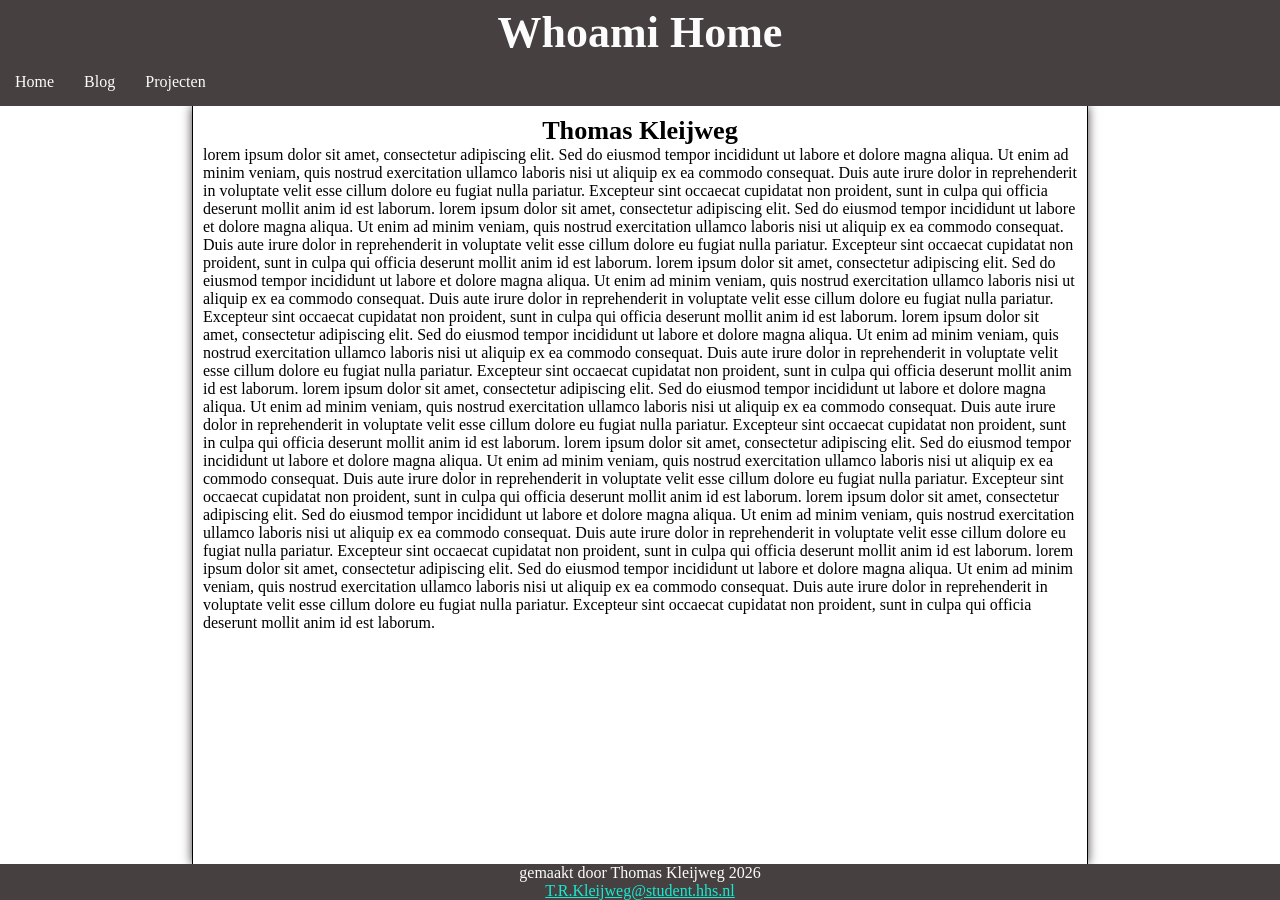
<file: index.html>
<!doctype html>
<html lang="nl">
  <head>
    <meta charset="UTF-8" >
    <meta name="viewport" content="width=device-width, initial-scale=1.0" >
    <title>Whoami Home</title>
    <link rel="stylesheet" href="styles.css" >
  </head>

  <body>
    <header>
      <h1>Whoami Home</h1>
    </header>
    <nav class="navbar">
      <ul>
        <li><a href="index.html">Home</a></li>
        <li><a href="blog.html">Blog</a></li>
        <li><a href="projects.html">Projecten</a></li>
      </ul>
    </nav>
    <main>
      <div class="center">
        <h2>Thomas Kleijweg</h2>
        <p>
          lorem ipsum dolor sit amet, consectetur adipiscing elit. Sed do
          eiusmod tempor incididunt ut labore et dolore magna aliqua. Ut enim ad
          minim veniam, quis nostrud exercitation ullamco laboris nisi ut
          aliquip ex ea commodo consequat. Duis aute irure dolor in
          reprehenderit in voluptate velit esse cillum dolore eu fugiat nulla
          pariatur. Excepteur sint occaecat cupidatat non proident, sunt in
          culpa qui officia deserunt mollit anim id est laborum. lorem ipsum
          dolor sit amet, consectetur adipiscing elit. Sed do eiusmod tempor
          incididunt ut labore et dolore magna aliqua. Ut enim ad minim veniam,
          quis nostrud exercitation ullamco laboris nisi ut aliquip ex ea
          commodo consequat. Duis aute irure dolor in reprehenderit in voluptate
          velit esse cillum dolore eu fugiat nulla pariatur. Excepteur sint
          occaecat cupidatat non proident, sunt in culpa qui officia deserunt
          mollit anim id est laborum. lorem ipsum dolor sit amet, consectetur
          adipiscing elit. Sed do eiusmod tempor incididunt ut labore et dolore
          magna aliqua. Ut enim ad minim veniam, quis nostrud exercitation
          ullamco laboris nisi ut aliquip ex ea commodo consequat. Duis aute
          irure dolor in reprehenderit in voluptate velit esse cillum dolore eu
          fugiat nulla pariatur. Excepteur sint occaecat cupidatat non proident,
          sunt in culpa qui officia deserunt mollit anim id est laborum. lorem
          ipsum dolor sit amet, consectetur adipiscing elit. Sed do eiusmod
          tempor incididunt ut labore et dolore magna aliqua. Ut enim ad minim
          veniam, quis nostrud exercitation ullamco laboris nisi ut aliquip ex
          ea commodo consequat. Duis aute irure dolor in reprehenderit in
          voluptate velit esse cillum dolore eu fugiat nulla pariatur. Excepteur
          sint occaecat cupidatat non proident, sunt in culpa qui officia
          deserunt mollit anim id est laborum. lorem ipsum dolor sit amet,
          consectetur adipiscing elit. Sed do eiusmod tempor incididunt ut
          labore et dolore magna aliqua. Ut enim ad minim veniam, quis nostrud
          exercitation ullamco laboris nisi ut aliquip ex ea commodo consequat.
          Duis aute irure dolor in reprehenderit in voluptate velit esse cillum
          dolore eu fugiat nulla pariatur. Excepteur sint occaecat cupidatat non
          proident, sunt in culpa qui officia deserunt mollit anim id est
          laborum. lorem ipsum dolor sit amet, consectetur adipiscing elit. Sed
          do eiusmod tempor incididunt ut labore et dolore magna aliqua. Ut enim
          ad minim veniam, quis nostrud exercitation ullamco laboris nisi ut
          aliquip ex ea commodo consequat. Duis aute irure dolor in
          reprehenderit in voluptate velit esse cillum dolore eu fugiat nulla
          pariatur. Excepteur sint occaecat cupidatat non proident, sunt in
          culpa qui officia deserunt mollit anim id est laborum. lorem ipsum
          dolor sit amet, consectetur adipiscing elit. Sed do eiusmod tempor
          incididunt ut labore et dolore magna aliqua. Ut enim ad minim veniam,
          quis nostrud exercitation ullamco laboris nisi ut aliquip ex ea
          commodo consequat. Duis aute irure dolor in reprehenderit in voluptate
          velit esse cillum dolore eu fugiat nulla pariatur. Excepteur sint
          occaecat cupidatat non proident, sunt in culpa qui officia deserunt
          mollit anim id est laborum. lorem ipsum dolor sit amet, consectetur
          adipiscing elit. Sed do eiusmod tempor incididunt ut labore et dolore
          magna aliqua. Ut enim ad minim veniam, quis nostrud exercitation
          ullamco laboris nisi ut aliquip ex ea commodo consequat. Duis aute
          irure dolor in reprehenderit in voluptate velit esse cillum dolore eu
          fugiat nulla pariatur. Excepteur sint occaecat cupidatat non proident,
          sunt in culpa qui officia deserunt mollit anim id est laborum.
        </p>
      </div>
    </main>

    <footer>
      <p>gemaakt door Thomas Kleijweg 2026</p>
      <p>
        <a href="mailto:T.R.Kleijweg@student.hhs.nl"
          >T.R.Kleijweg@student.hhs.nl</a
        >
      </p>
    </footer>
  </body>
</html>
</file>
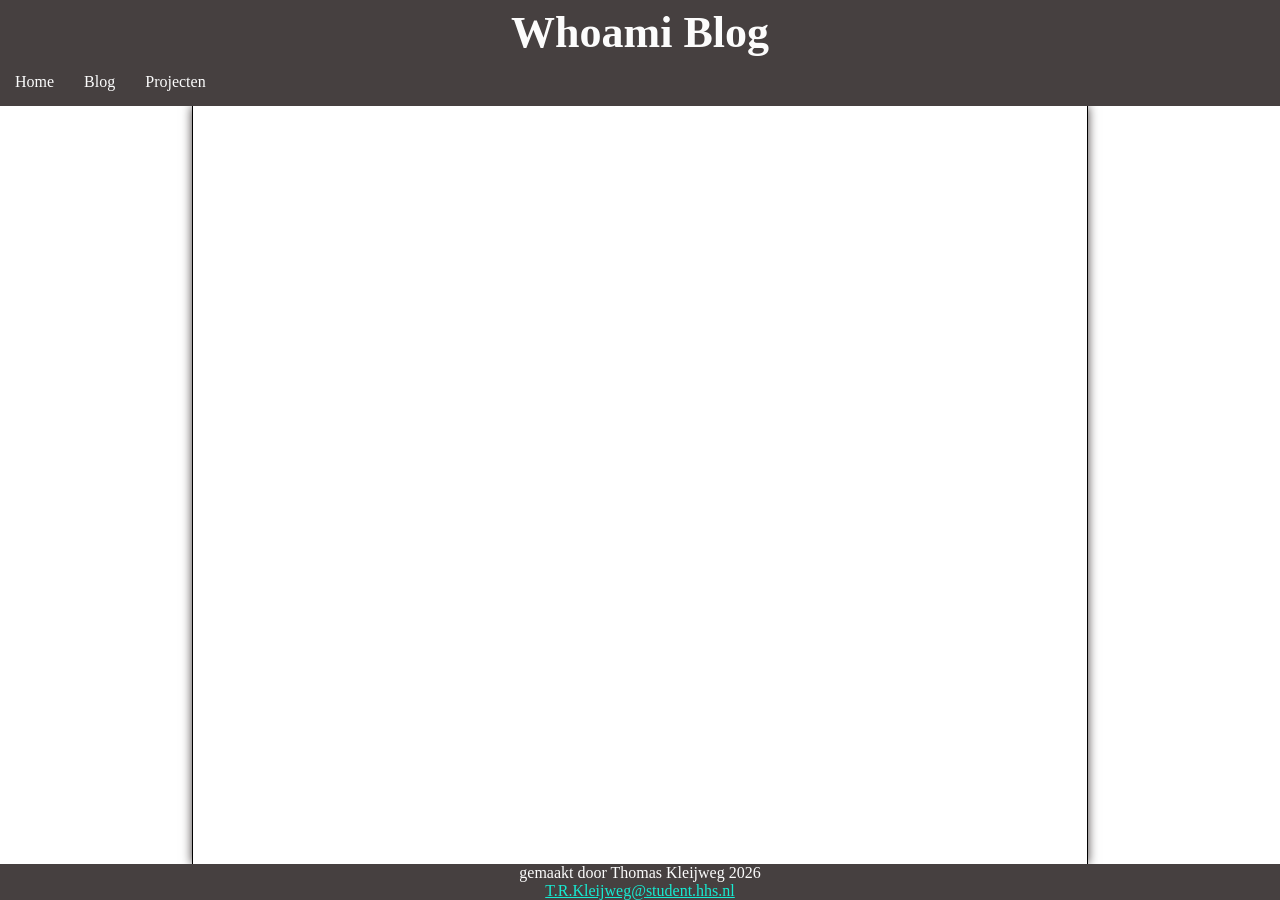
<file: blog.html>
<!doctype html>
<html lang="nl">
  <head>
    <meta charset="UTF-8" >
    <meta name="viewport" content="width=device-width, initial-scale=1.0" >
    <title>Whoami Blog</title>
    <link rel="stylesheet" href="styles.css" >
  </head>
  <body>
    <header>
      <h1>Whoami Blog</h1>
    </header>
    <nav class="navbar">
      <ul>
        <li><a href="index.html">Home</a></li>
        <li><a href="blog.html">Blog</a></li>
        <li><a href="projects.html">Projecten</a></li>
      </ul>
    </nav>
    <main>
      <div class="center"></div>
    </main>
    <footer>
      <p>gemaakt door Thomas Kleijweg 2026</p>
      <p>
          <a href="mailto:T.R.Kleijweg@student.hhs.nl"
            >T.R.Kleijweg@student.hhs.nl</a
          >
        </p>
    </footer>
  </body>
</html>
</file>
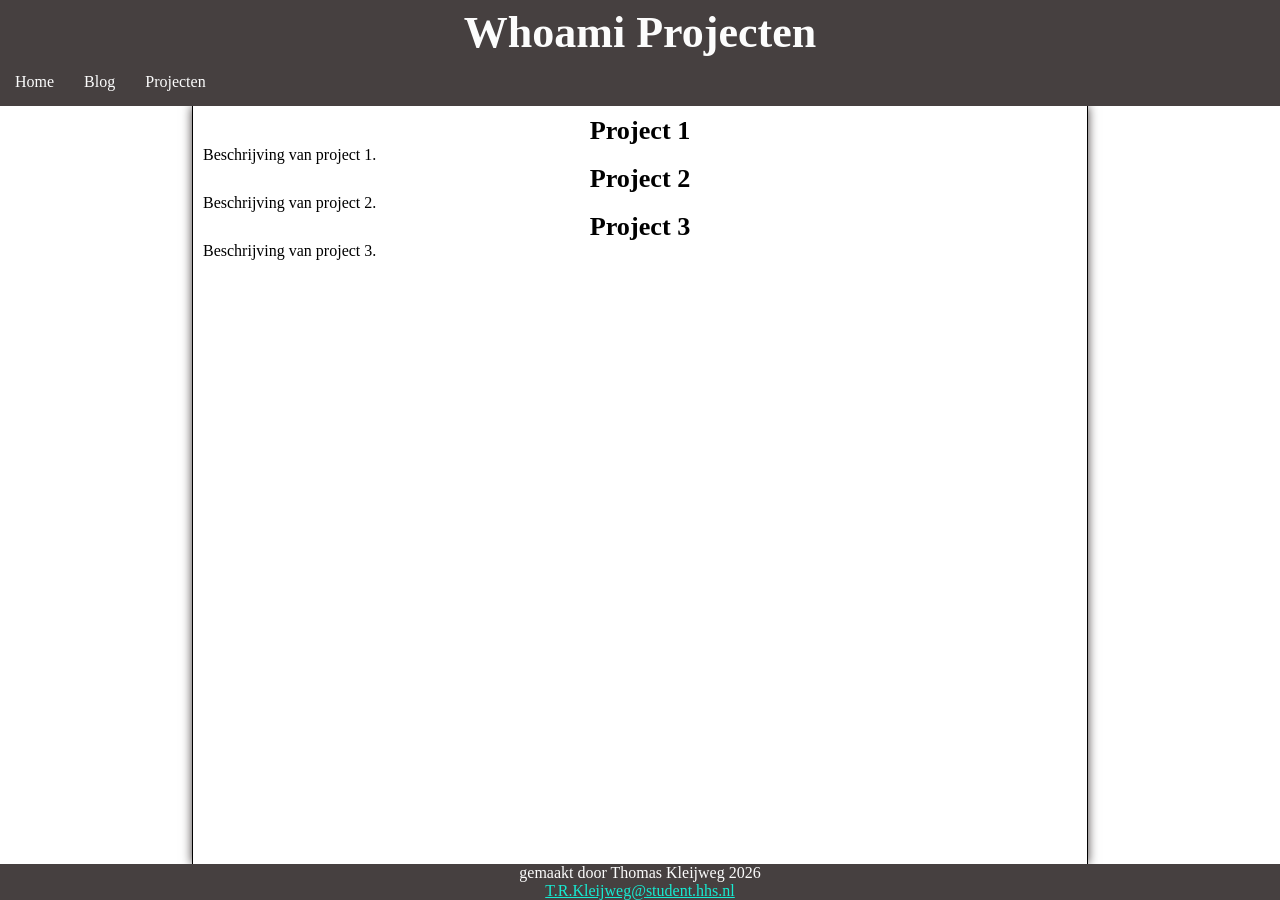
<file: projects.html>
<!doctype html>
<html lang="nl">
  <head>
    <meta charset="UTF-8" >
    <meta name="viewport" content="width=device-width, initial-scale=1.0" >
    <title>Whoami Projecten</title>
    <link rel="stylesheet" href="styles.css" >
  </head>
  <body>
    <header>
      <h1>Whoami Projecten</h1>
    </header>
    <nav class="navbar">
      <ul>
        <li><a href="index.html">Home</a></li>
        <li><a href="blog.html">Blog</a></li>
        <li><a href="projects.html">Projecten</a></li>
      </ul>
    </nav>
    <main>
      <div class="center">
        <section>
          <article>
            <h2>Project 1</h2>
            <p>Beschrijving van project 1.</p>
          </article>
          <article>
            <h2>Project 2</h2>
            <p>Beschrijving van project 2.</p>
          </article>
          <article>
            <h2>Project 3</h2>
            <p>Beschrijving van project 3.</p>
          </article>
        </section>
      </div>
    </main>
    <footer>
      <p>gemaakt door Thomas Kleijweg 2026</p>
      <p>
          <a href="mailto:T.R.Kleijweg@student.hhs.nl"
            >T.R.Kleijweg@student.hhs.nl</a
          >
        </p>
    </footer>
  </body>
</html>
</file>
<file: styles.css>
*{
    box-sizing: border-box;
    margin: 0px;
}

html, body{
    min-height: 100%;
    margin: 0px;
}
header{
    background-color: rgb(70, 64, 64);
    color: rgb(252, 252, 252);
}
body{
    min-height: 100vh;
    display: flex;
    flex-direction: column;
}
h1{
    text-align: center;
    padding-top: 7px;
    font-size: calc(12px + 2.5vw);
}
h2{
    text-align: center;
    font-size: calc(7px + 1.5vw);
}
main{
    flex: 1;
    display: flex;
}

.navbar{
    position: sticky;
    top: 0;
    width: 100%;
}
.navbar ul{
    list-style-type: none;
    background-color: rgb(70, 64, 64);
    padding: 0px;
    margin: 0px;
    overflow: hidden;
}
.navbar a{
    color: rgb(252, 252, 252);
    text-decoration: none;
    padding: 15px;
    display: block;
    text-align: center;
}
.navbar li{
    float: left;
}
.navbar a:hover{
    background-color: hsl(0, 0%, 10%);
}
.center{
    box-sizing: border-box;
    border-left: 1px solid;
    border-right: 1px solid;
    box-shadow: 0px 0px 10px rgb(70, 64, 64);
    border-color: rgb(0, 0, 0);
    margin-top: 0px;
    margin-bottom: 0px;
    margin-left: 15%;
    margin-right: 15%;
    padding: 10px;
    flex: 1;
}

footer {
    bottom: 0;
    width: 100%;
    background-color: rgb(70, 64, 64);
    color: rgb(252, 252, 252);
    text-align: center;
}
footer a{
    color: rgb(22, 235, 210);
}
</file>
